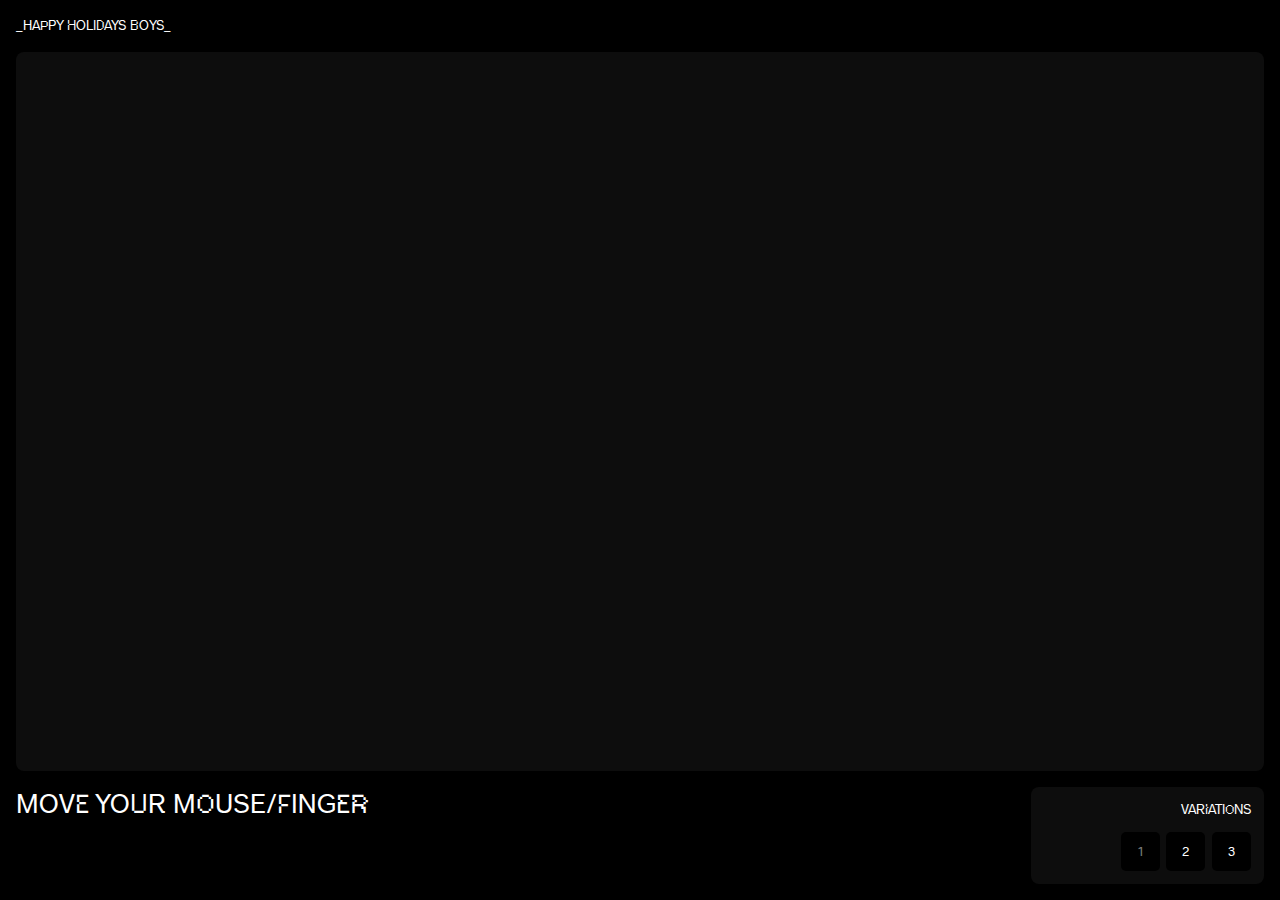
<file: index.html>
<!DOCTYPE html>
<html lang="en" class="no-js">
	<head>
		<meta charset="UTF-8" />
		<meta name="viewport" content="width=device-width, initial-scale=1">
		<title>Happy Holidays Boys</title>
		<meta name="description" content="Happy Holidays Boys" />
		<meta name="keywords" content="Happy Holidays Boys" />
		<meta name="author" content="seph99" />
		<link rel="shortcut icon" href="./img/39.jpg">
		<link rel="stylesheet" type="text/css" href="css/base.css" />
		<script>document.documentElement.className="js";</script>
	</head>
	<body class="demo-4 loading">
		<main>
			<div class="frame">
				<h1 class="frame__title">Happy Holidays Boys</h1>
			</div>
			<nav class="demos">
				<span>Variations </span>
				<a href="index.html" class="demo demo--current">1</a>
				<a href="index2.html" class="demo">2</a>
				<a href="index3.html" class="demo">3</a>
			</nav>
			<div class="meta">
				<h2 class="meta__title">Move your Mouse/Finger</h2>
			</div>
			<div class="content">
				<div class="content__img">
					<div class="content__img-inner" style="background-image:url(img/1.jpg)"></div>
				</div>
				<div class="content__img">
					<div class="content__img-inner" style="background-image:url(img/2.jpg)"></div>
				</div>
				<div class="content__img">
					<div class="content__img-inner" style="background-image:url(img/3.jpg)"></div>
				</div>
				<div class="content__img">
					<div class="content__img-inner" style="background-image:url(img/4.jpg)"></div>
				</div>
				<div class="content__img">
					<div class="content__img-inner" style="background-image:url(img/10.jpg)"></div>
				</div>
				<div class="content__img">
					<div class="content__img-inner" style="background-image:url(img/11.jpg)"></div>
				</div>
				<div class="content__img">
					<div class="content__img-inner" style="background-image:url(img/12.jpg)"></div>
				</div>
				<div class="content__img">
					<div class="content__img-inner" style="background-image:url(img/13.jpg)"></div>
				</div>
				<div class="content__img">
					<div class="content__img-inner" style="background-image:url(img/14.jpg)"></div>
				</div>
				<div class="content__img">
					<div class="content__img-inner" style="background-image:url(img/15.jpg)"></div>
				</div>
				<div class="content__img">
					<div class="content__img-inner" style="background-image:url(img/16.jpg)"></div>
				</div>
				<div class="content__img">
					<div class="content__img-inner" style="background-image:url(img/17.jpg)"></div>
				</div>
				<div class="content__img">
					<div class="content__img-inner" style="background-image:url(img/18.jpg)"></div>
				</div>
				<div class="content__img">
					<div class="content__img-inner" style="background-image:url(img/19.jpg)"></div>
				</div>
				<div class="content__img">
					<div class="content__img-inner" style="background-image:url(img/20.jpg)"></div>
				</div>
				<div class="content__img">
					<div class="content__img-inner" style="background-image:url(img/22.jpg)"></div>
				</div>
				<div class="content__img">
					<div class="content__img-inner" style="background-image:url(img/23.jpg)"></div>
				</div>
				<div class="content__img">
					<div class="content__img-inner" style="background-image:url(img/24.jpg)"></div>
				</div>
				<div class="content__img">
					<div class="content__img-inner" style="background-image:url(img/25.jpg)"></div>
				</div>
				<div class="content__img">
					<div class="content__img-inner" style="background-image:url(img/26.jpg)"></div>
				</div>
				<div class="content__img">
					<div class="content__img-inner" style="background-image:url(img/27.jpg)"></div>
				</div>
				<div class="content__img">
					<div class="content__img-inner" style="background-image:url(img/28.jpg)"></div>
				</div>
				<div class="content__img">
					<div class="content__img-inner" style="background-image:url(img/29.jpg)"></div>
				</div>
				<div class="content__img">
					<div class="content__img-inner" style="background-image:url(img/30.jpg)"></div>
				</div>
				<div class="content__img">
					<div class="content__img-inner" style="background-image:url(img/31.jpg)"></div>
				</div>
				<div class="content__img">
					<div class="content__img-inner" style="background-image:url(img/32.jpg)"></div>
				</div>
				<div class="content__img">
					<div class="content__img-inner" style="background-image:url(img/33.jpg)"></div>
				</div>
				<div class="content__img">
					<div class="content__img-inner" style="background-image:url(img/34.jpg)"></div>
				</div>
				<div class="content__img">
					<div class="content__img-inner" style="background-image:url(img/35.jpg)"></div>
				</div>
				<div class="content__img">
					<div class="content__img-inner" style="background-image:url(img/36.jpg)"></div>
				</div>
				<div class="content__img">
					<div class="content__img-inner" style="background-image:url(img/37.jpg)"></div>
				</div>
				<div class="content__img">
					<div class="content__img-inner" style="background-image:url(img/38.jpg)"></div>
				</div>
				<div class="content__img">
					<div class="content__img-inner" style="background-image:url(img/39.jpg)"></div>
				</div>
				<div class="content__img">
					<div class="content__img-inner" style="background-image:url(img/40.jpg)"></div>
				</div>
				<div class="content__img">
					<div class="content__img-inner" style="background-image:url(img/41.jpg)"></div>
				</div>
				<div class="content__img">
					<div class="content__img-inner" style="background-image:url(img/42.jpg)"></div>
				</div>
				<div class="content__img">
					<div class="content__img-inner" style="background-image:url(img/43.jpg)"></div>
				</div>
				<div class="content__img">
					<div class="content__img-inner" style="background-image:url(img/44.jpg)"></div>
				</div>
				<div class="content__img">
					<div class="content__img-inner" style="background-image:url(img/45.jpg)"></div>
				</div>
				<div class="content__img">
					<div class="content__img-inner" style="background-image:url(img/46.jpg)"></div>
				</div>
				<div class="content__img">
					<div class="content__img-inner" style="background-image:url(img/47.jpg)"></div>
				</div>
				<div class="content__img">
					<div class="content__img-inner" style="background-image:url(img/48.jpg)"></div>
				</div>
				<div class="content__img">
					<div class="content__img-inner" style="background-image:url(img/49.jpg)"></div>
				</div>
				<div class="content__img">
					<div class="content__img-inner" style="background-image:url(img/50.jpg)"></div>
				</div>
				<div class="content__img">
					<div class="content__img-inner" style="background-image:url(img/51.jpg)"></div>
				</div>
				<div class="content__img">
					<div class="content__img-inner" style="background-image:url(img/52.jpg)"></div>
				</div>
				<div class="content__img">
					<div class="content__img-inner" style="background-image:url(img/53.jpg)"></div>
				</div>
				<div class="content__img">
					<div class="content__img-inner" style="background-image:url(img/54.jpg)"></div>
				</div>
				<div class="content__img">
					<div class="content__img-inner" style="background-image:url(img/55.jpg)"></div>
				</div>
				<div class="content__img">
					<div class="content__img-inner" style="background-image:url(img/56.jpg)"></div>
				</div>
				<div class="content__img">
					<div class="content__img-inner" style="background-image:url(img/57.jpg)"></div>
				</div>
				<div class="content__img">
					<div class="content__img-inner" style="background-image:url(img/58.jpg)"></div>
				</div>
				<div class="content__img">
					<div class="content__img-inner" style="background-image:url(img/59.jpg)"></div>
				</div>
				<div class="content__img">
					<div class="content__img-inner" style="background-image:url(img/60.jpg)"></div>
				</div>
				<div class="content__img">
					<div class="content__img-inner" style="background-image:url(img/61.jpg)"></div>
				</div>
				<div class="content__img">
					<div class="content__img-inner" style="background-image:url(img/62.jpg)"></div>
				</div>
				<div class="content__img">
					<div class="content__img-inner" style="background-image:url(img/63.jpg)"></div>
				</div>
				<div class="content__img">
					<div class="content__img-inner" style="background-image:url(img/64.jpg)"></div>
				</div>
				<div class="content__img">
					<div class="content__img-inner" style="background-image:url(img/65.jpg)"></div>
				</div>
				<div class="content__img">
					<div class="content__img-inner" style="background-image:url(img/66.jpg)"></div>
				</div>
			</div><!--/content-->
		</main>
		<script src="js/imagesloaded.pkgd.min.js"></script>
		<script src="js/gsap.min.js"></script>
		<script type="module" src="js/demo1/index.js"></script>
	</body>
</html>
</file>
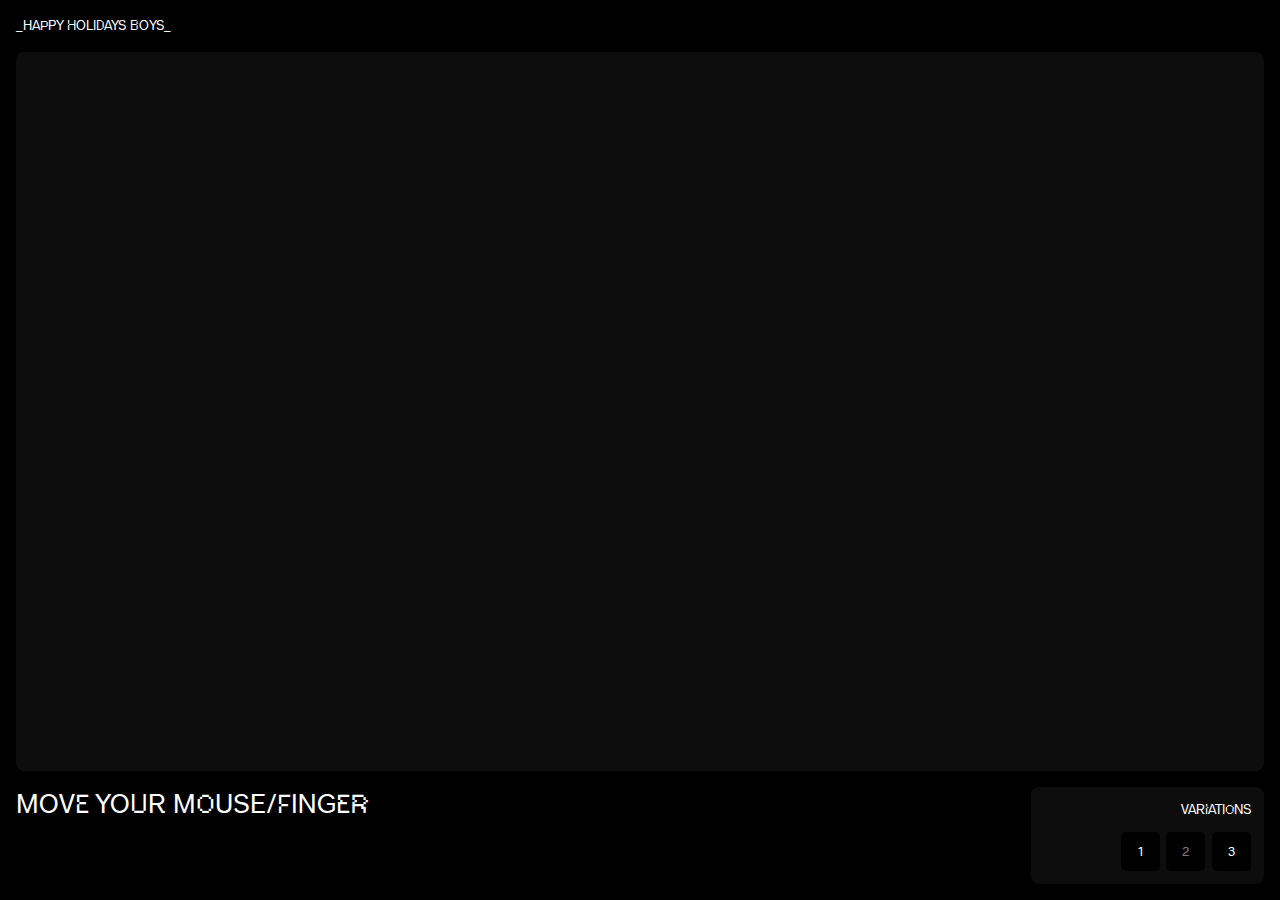
<file: index2.html>
<!DOCTYPE html>
<html lang="en" class="no-js">
	<head>
		<meta charset="UTF-8" />
		<meta name="viewport" content="width=device-width, initial-scale=1">
		<title>Happy Holidays Boys</title>
		<meta name="description" content="Happy Holidays Boys" />
		<meta name="keywords" content="Happy Holidays Boys" />
		<meta name="author" content="seph99" />
		<link rel="shortcut icon" href="./img/39.jpg">
		<link rel="stylesheet" type="text/css" href="css/base.css" />
		<script>document.documentElement.className="js";</script>
	</head>
	<body class="demo-8 loading">
		<main>
			<div class="frame">
				<h1 class="frame__title">Happy Holidays Boys</h1>
			</div>
			<nav class="demos">
				<span>Variations </span>
				<a href="index.html" class="demo">1</a>
				<a href="index2.html" class="demo demo--current">2</a>
				<a href="index3.html" class="demo">3</a>
			</nav>
			<div class="meta">
				<h2 class="meta__title">Move your Mouse/Finger</h2>
			</div>
			<div class="content">
				<div class="content__img">
					<div class="content__img-inner" style="background-image:url(img/1.jpg)"></div>
				</div>
				<div class="content__img">
					<div class="content__img-inner" style="background-image:url(img/2.jpg)"></div>
				</div>
				<div class="content__img">
					<div class="content__img-inner" style="background-image:url(img/3.jpg)"></div>
				</div>
				<div class="content__img">
					<div class="content__img-inner" style="background-image:url(img/4.jpg)"></div>
				</div>
				<div class="content__img">
					<div class="content__img-inner" style="background-image:url(img/10.jpg)"></div>
				</div>
				<div class="content__img">
					<div class="content__img-inner" style="background-image:url(img/11.jpg)"></div>
				</div>
				<div class="content__img">
					<div class="content__img-inner" style="background-image:url(img/12.jpg)"></div>
				</div>
				<div class="content__img">
					<div class="content__img-inner" style="background-image:url(img/13.jpg)"></div>
				</div>
				<div class="content__img">
					<div class="content__img-inner" style="background-image:url(img/14.jpg)"></div>
				</div>
				<div class="content__img">
					<div class="content__img-inner" style="background-image:url(img/15.jpg)"></div>
				</div>
				<div class="content__img">
					<div class="content__img-inner" style="background-image:url(img/16.jpg)"></div>
				</div>
				<div class="content__img">
					<div class="content__img-inner" style="background-image:url(img/17.jpg)"></div>
				</div>
				<div class="content__img">
					<div class="content__img-inner" style="background-image:url(img/18.jpg)"></div>
				</div>
				<div class="content__img">
					<div class="content__img-inner" style="background-image:url(img/19.jpg)"></div>
				</div>
				<div class="content__img">
					<div class="content__img-inner" style="background-image:url(img/20.jpg)"></div>
				</div>
				<div class="content__img">
					<div class="content__img-inner" style="background-image:url(img/22.jpg)"></div>
				</div>
				<div class="content__img">
					<div class="content__img-inner" style="background-image:url(img/23.jpg)"></div>
				</div>
				<div class="content__img">
					<div class="content__img-inner" style="background-image:url(img/24.jpg)"></div>
				</div>
				<div class="content__img">
					<div class="content__img-inner" style="background-image:url(img/25.jpg)"></div>
				</div>
				<div class="content__img">
					<div class="content__img-inner" style="background-image:url(img/26.jpg)"></div>
				</div>
				<div class="content__img">
					<div class="content__img-inner" style="background-image:url(img/27.jpg)"></div>
				</div>
				<div class="content__img">
					<div class="content__img-inner" style="background-image:url(img/28.jpg)"></div>
				</div>
				<div class="content__img">
					<div class="content__img-inner" style="background-image:url(img/29.jpg)"></div>
				</div>
				<div class="content__img">
					<div class="content__img-inner" style="background-image:url(img/30.jpg)"></div>
				</div>
				<div class="content__img">
					<div class="content__img-inner" style="background-image:url(img/31.jpg)"></div>
				</div>
				<div class="content__img">
					<div class="content__img-inner" style="background-image:url(img/32.jpg)"></div>
				</div>
				<div class="content__img">
					<div class="content__img-inner" style="background-image:url(img/33.jpg)"></div>
				</div>
				<div class="content__img">
					<div class="content__img-inner" style="background-image:url(img/34.jpg)"></div>
				</div>
				<div class="content__img">
					<div class="content__img-inner" style="background-image:url(img/35.jpg)"></div>
				</div>
				<div class="content__img">
					<div class="content__img-inner" style="background-image:url(img/36.jpg)"></div>
				</div>
				<div class="content__img">
					<div class="content__img-inner" style="background-image:url(img/37.jpg)"></div>
				</div>
				<div class="content__img">
					<div class="content__img-inner" style="background-image:url(img/38.jpg)"></div>
				</div>
				<div class="content__img">
					<div class="content__img-inner" style="background-image:url(img/39.jpg)"></div>
				</div>
				<div class="content__img">
					<div class="content__img-inner" style="background-image:url(img/40.jpg)"></div>
				</div>
				<div class="content__img">
					<div class="content__img-inner" style="background-image:url(img/41.jpg)"></div>
				</div>
				<div class="content__img">
					<div class="content__img-inner" style="background-image:url(img/42.jpg)"></div>
				</div>
				<div class="content__img">
					<div class="content__img-inner" style="background-image:url(img/43.jpg)"></div>
				</div>
				<div class="content__img">
					<div class="content__img-inner" style="background-image:url(img/44.jpg)"></div>
				</div>
				<div class="content__img">
					<div class="content__img-inner" style="background-image:url(img/45.jpg)"></div>
				</div>
				<div class="content__img">
					<div class="content__img-inner" style="background-image:url(img/46.jpg)"></div>
				</div>
				<div class="content__img">
					<div class="content__img-inner" style="background-image:url(img/47.jpg)"></div>
				</div>
				<div class="content__img">
					<div class="content__img-inner" style="background-image:url(img/48.jpg)"></div>
				</div>
				<div class="content__img">
					<div class="content__img-inner" style="background-image:url(img/49.jpg)"></div>
				</div>
				<div class="content__img">
					<div class="content__img-inner" style="background-image:url(img/50.jpg)"></div>
				</div>
				<div class="content__img">
					<div class="content__img-inner" style="background-image:url(img/51.jpg)"></div>
				</div>
				<div class="content__img">
					<div class="content__img-inner" style="background-image:url(img/52.jpg)"></div>
				</div>
				<div class="content__img">
					<div class="content__img-inner" style="background-image:url(img/53.jpg)"></div>
				</div>
				<div class="content__img">
					<div class="content__img-inner" style="background-image:url(img/54.jpg)"></div>
				</div>
				<div class="content__img">
					<div class="content__img-inner" style="background-image:url(img/55.jpg)"></div>
				</div>
				<div class="content__img">
					<div class="content__img-inner" style="background-image:url(img/56.jpg)"></div>
				</div>
				<div class="content__img">
					<div class="content__img-inner" style="background-image:url(img/57.jpg)"></div>
				</div>
				<div class="content__img">
					<div class="content__img-inner" style="background-image:url(img/58.jpg)"></div>
				</div>
				<div class="content__img">
					<div class="content__img-inner" style="background-image:url(img/59.jpg)"></div>
				</div>
				<div class="content__img">
					<div class="content__img-inner" style="background-image:url(img/60.jpg)"></div>
				</div>
				<div class="content__img">
					<div class="content__img-inner" style="background-image:url(img/61.jpg)"></div>
				</div>
				<div class="content__img">
					<div class="content__img-inner" style="background-image:url(img/62.jpg)"></div>
				</div>
				<div class="content__img">
					<div class="content__img-inner" style="background-image:url(img/63.jpg)"></div>
				</div>
				<div class="content__img">
					<div class="content__img-inner" style="background-image:url(img/64.jpg)"></div>
				</div>
				<div class="content__img">
					<div class="content__img-inner" style="background-image:url(img/65.jpg)"></div>
				</div>
				<div class="content__img">
					<div class="content__img-inner" style="background-image:url(img/66.jpg)"></div>
				</div>
			</div><!--/content-->
		</main>
		<script src="js/imagesloaded.pkgd.min.js"></script>
		<script src="js/gsap.min.js"></script>
		<script type="module" src="js/demo8/index.js"></script>
	</body>
</html>
</file>
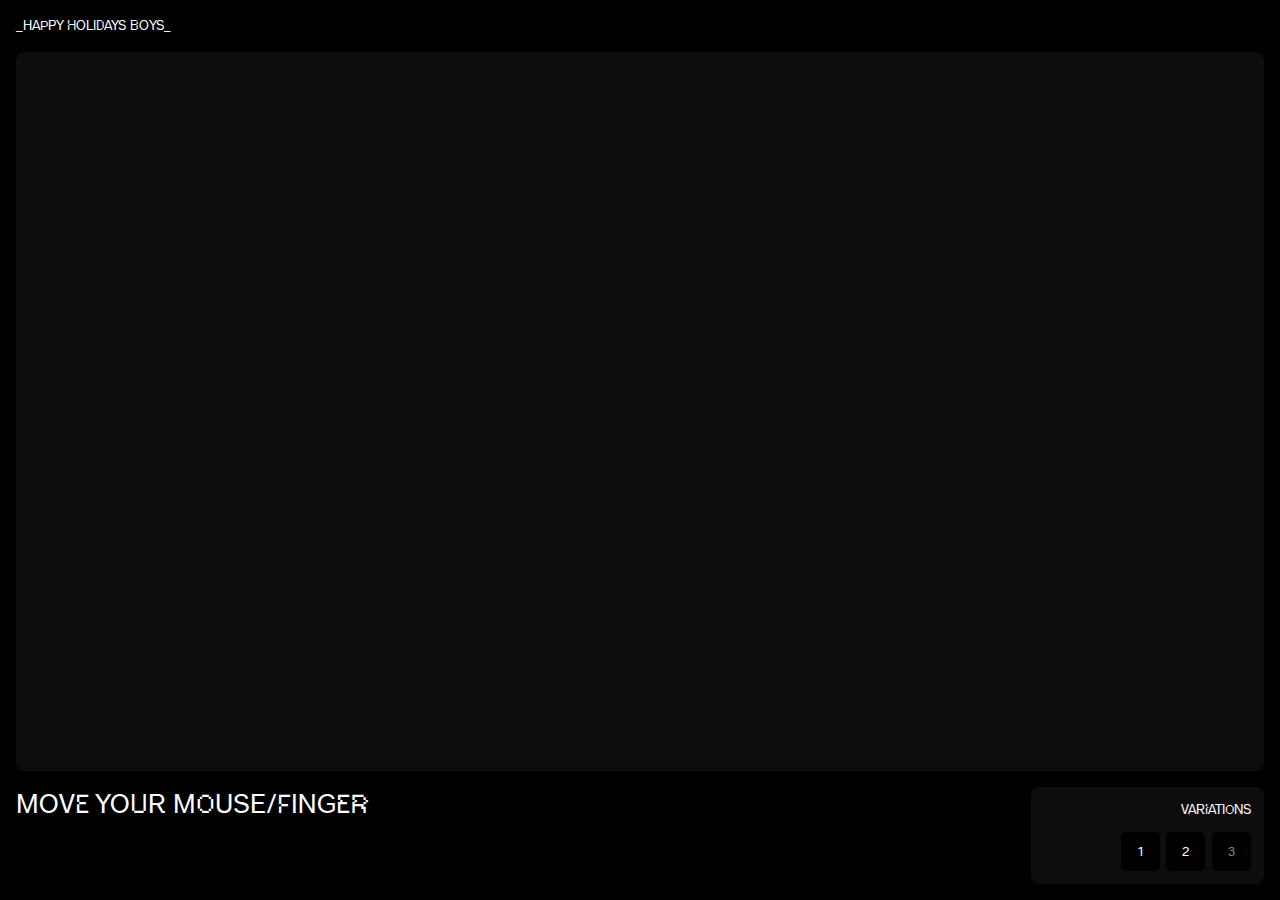
<file: index3.html>
<!DOCTYPE html>
<html lang="en" class="no-js">
	<head>
		<meta charset="UTF-8" />
		<meta name="viewport" content="width=device-width, initial-scale=1">
		<title>Happy Holidays Boys</title>
		<meta name="description" content="Happy Holidays Boys" />
		<meta name="keywords" content="Happy Holidays Boys" />
		<meta name="author" content="seph99" />
		<link rel="shortcut icon" href="./img/39.jpg">
		<link rel="stylesheet" type="text/css" href="css/base.css" />
		<script>document.documentElement.className="js";</script>
	</head>
	<body class="demo-9 loading">
		<main>
			<div class="frame">
				<h1 class="frame__title">Happy Holidays Boys</h1>
			</div>
			<nav class="demos">
				<span>Variations </span>
				<a href="index.html" class="demo">1</a>
				<a href="index2.html" class="demo">2</a>
				<a href="index3.html" class="demo demo--current">3</a>
			</nav>
			<div class="meta">
				<h2 class="meta__title">Move your Mouse/Finger</h2>
			</div>
			<div class="content">
				<div class="content__img">
					<div class="content__img-inner" style="background-image:url(img/1.jpg)"></div>
				</div>
				<div class="content__img">
					<div class="content__img-inner" style="background-image:url(img/2.jpg)"></div>
				</div>
				<div class="content__img">
					<div class="content__img-inner" style="background-image:url(img/3.jpg)"></div>
				</div>
				<div class="content__img">
					<div class="content__img-inner" style="background-image:url(img/4.jpg)"></div>
				</div>
				<div class="content__img">
					<div class="content__img-inner" style="background-image:url(img/10.jpg)"></div>
				</div>
				<div class="content__img">
					<div class="content__img-inner" style="background-image:url(img/11.jpg)"></div>
				</div>
				<div class="content__img">
					<div class="content__img-inner" style="background-image:url(img/12.jpg)"></div>
				</div>
				<div class="content__img">
					<div class="content__img-inner" style="background-image:url(img/13.jpg)"></div>
				</div>
				<div class="content__img">
					<div class="content__img-inner" style="background-image:url(img/14.jpg)"></div>
				</div>
				<div class="content__img">
					<div class="content__img-inner" style="background-image:url(img/15.jpg)"></div>
				</div>
				<div class="content__img">
					<div class="content__img-inner" style="background-image:url(img/16.jpg)"></div>
				</div>
				<div class="content__img">
					<div class="content__img-inner" style="background-image:url(img/17.jpg)"></div>
				</div>
				<div class="content__img">
					<div class="content__img-inner" style="background-image:url(img/18.jpg)"></div>
				</div>
				<div class="content__img">
					<div class="content__img-inner" style="background-image:url(img/19.jpg)"></div>
				</div>
				<div class="content__img">
					<div class="content__img-inner" style="background-image:url(img/20.jpg)"></div>
				</div>
				<div class="content__img">
					<div class="content__img-inner" style="background-image:url(img/22.jpg)"></div>
				</div>
				<div class="content__img">
					<div class="content__img-inner" style="background-image:url(img/23.jpg)"></div>
				</div>
				<div class="content__img">
					<div class="content__img-inner" style="background-image:url(img/24.jpg)"></div>
				</div>
				<div class="content__img">
					<div class="content__img-inner" style="background-image:url(img/25.jpg)"></div>
				</div>
				<div class="content__img">
					<div class="content__img-inner" style="background-image:url(img/26.jpg)"></div>
				</div>
				<div class="content__img">
					<div class="content__img-inner" style="background-image:url(img/27.jpg)"></div>
				</div>
				<div class="content__img">
					<div class="content__img-inner" style="background-image:url(img/28.jpg)"></div>
				</div>
				<div class="content__img">
					<div class="content__img-inner" style="background-image:url(img/29.jpg)"></div>
				</div>
				<div class="content__img">
					<div class="content__img-inner" style="background-image:url(img/30.jpg)"></div>
				</div>
				<div class="content__img">
					<div class="content__img-inner" style="background-image:url(img/31.jpg)"></div>
				</div>
				<div class="content__img">
					<div class="content__img-inner" style="background-image:url(img/32.jpg)"></div>
				</div>
				<div class="content__img">
					<div class="content__img-inner" style="background-image:url(img/33.jpg)"></div>
				</div>
				<div class="content__img">
					<div class="content__img-inner" style="background-image:url(img/34.jpg)"></div>
				</div>
				<div class="content__img">
					<div class="content__img-inner" style="background-image:url(img/35.jpg)"></div>
				</div>
				<div class="content__img">
					<div class="content__img-inner" style="background-image:url(img/36.jpg)"></div>
				</div>
				<div class="content__img">
					<div class="content__img-inner" style="background-image:url(img/37.jpg)"></div>
				</div>
				<div class="content__img">
					<div class="content__img-inner" style="background-image:url(img/38.jpg)"></div>
				</div>
				<div class="content__img">
					<div class="content__img-inner" style="background-image:url(img/39.jpg)"></div>
				</div>
				<div class="content__img">
					<div class="content__img-inner" style="background-image:url(img/40.jpg)"></div>
				</div>
				<div class="content__img">
					<div class="content__img-inner" style="background-image:url(img/41.jpg)"></div>
				</div>
				<div class="content__img">
					<div class="content__img-inner" style="background-image:url(img/42.jpg)"></div>
				</div>
				<div class="content__img">
					<div class="content__img-inner" style="background-image:url(img/43.jpg)"></div>
				</div>
				<div class="content__img">
					<div class="content__img-inner" style="background-image:url(img/44.jpg)"></div>
				</div>
				<div class="content__img">
					<div class="content__img-inner" style="background-image:url(img/45.jpg)"></div>
				</div>
				<div class="content__img">
					<div class="content__img-inner" style="background-image:url(img/46.jpg)"></div>
				</div>
				<div class="content__img">
					<div class="content__img-inner" style="background-image:url(img/47.jpg)"></div>
				</div>
				<div class="content__img">
					<div class="content__img-inner" style="background-image:url(img/48.jpg)"></div>
				</div>
				<div class="content__img">
					<div class="content__img-inner" style="background-image:url(img/49.jpg)"></div>
				</div>
				<div class="content__img">
					<div class="content__img-inner" style="background-image:url(img/50.jpg)"></div>
				</div>
				<div class="content__img">
					<div class="content__img-inner" style="background-image:url(img/51.jpg)"></div>
				</div>
				<div class="content__img">
					<div class="content__img-inner" style="background-image:url(img/52.jpg)"></div>
				</div>
				<div class="content__img">
					<div class="content__img-inner" style="background-image:url(img/53.jpg)"></div>
				</div>
				<div class="content__img">
					<div class="content__img-inner" style="background-image:url(img/54.jpg)"></div>
				</div>
				<div class="content__img">
					<div class="content__img-inner" style="background-image:url(img/55.jpg)"></div>
				</div>
				<div class="content__img">
					<div class="content__img-inner" style="background-image:url(img/56.jpg)"></div>
				</div>
				<div class="content__img">
					<div class="content__img-inner" style="background-image:url(img/57.jpg)"></div>
				</div>
				<div class="content__img">
					<div class="content__img-inner" style="background-image:url(img/58.jpg)"></div>
				</div>
				<div class="content__img">
					<div class="content__img-inner" style="background-image:url(img/59.jpg)"></div>
				</div>
				<div class="content__img">
					<div class="content__img-inner" style="background-image:url(img/60.jpg)"></div>
				</div>
				<div class="content__img">
					<div class="content__img-inner" style="background-image:url(img/61.jpg)"></div>
				</div>
				<div class="content__img">
					<div class="content__img-inner" style="background-image:url(img/62.jpg)"></div>
				</div>
				<div class="content__img">
					<div class="content__img-inner" style="background-image:url(img/63.jpg)"></div>
				</div>
				<div class="content__img">
					<div class="content__img-inner" style="background-image:url(img/64.jpg)"></div>
				</div>
				<div class="content__img">
					<div class="content__img-inner" style="background-image:url(img/65.jpg)"></div>
				</div>
				<div class="content__img">
					<div class="content__img-inner" style="background-image:url(img/66.jpg)"></div>
				</div>
			</div><!--/content-->
		</main>
		<script src="js/imagesloaded.pkgd.min.js"></script>
		<script src="js/gsap.min.js"></script>
		<script type="module" src="js/demo9/index.js"></script>
	</body>
</html>
</file>
<file: css/base.css>
*,
*::after,
*::before {
	box-sizing: border-box;
}

/* https://vegaprotocol.github.io/alpha-lyrae/ */

@font-face {
	font-family: 'AlphaLyrae';
	src: url('../fonts/AlphaLyrae-Medium.woff2') format('woff2'),
	url('../fonts/AlphaLyrae-Medium.woff') format('woff');
	font-style: normal;
}

@font-feature-values 'AlphaLyrae' { 
  @styleset { ss01: 1; ss02: 2; ss03: 3; ss04: 4; ss05: 5 } 
}

:root {
	font-size: 13px;
	--color-text: #fff;
	--color-bg: #000;
	--color-link: #fff;
	--color-link-hover: #fff;
	--img-width: 190px;
	--img-ratio: 1.1;
	--img-offset-x: 20px;
	--img-offset-y: 20px;
	--img-border-radius: 7px;
	--color-bg-content: rgba(255,255,255,0.05);
	--color-bg-demos: rgba(255,255,255,0.05);
}

body {
	margin: 0;
	color: var(--color-text);
	background-color: var(--color-bg);
	font-family: 'AlphaLyrae', sans-serif;
	text-transform: uppercase;
	-webkit-font-smoothing: antialiased;
	-moz-osx-font-smoothing: grayscale;
	overflow: hidden;
	-webkit-touch-callout: none;
	-webkit-user-select: none;
	-moz-user-select: none;
	-ms-user-select: none;
	user-select: none;
	min-height: 100vh;
	/* mobile viewport bug fix */
	min-height: -webkit-fill-available;
}

html {
	height: -webkit-fill-available;
}

.demo-3 {
	--img-width: 160px;
	--img-ratio: 0.7;
}

.demo-4 {
	--img-ratio: 1;
}

.demo-5 {
	--img-width: 230px;
	--img-ratio: 1.2;
}

.demo-6 {
	--color-bg: #000;
	--img-ratio: 0.85;
	--img-border-radius: 0px;
}

.demo-7 {
	--img-ratio: 1;
	--img-border-radius: 4px;
}

.demo-8 {
	--img-width: 175px;
	--img-ratio: 1;
	--img-border-radius: 4px;
}

.demo-9 {
	--img-width: 260px;
	--img-ratio: 1;
}

/* Page Loader */
.js .loading::before,
.js .loading::after {
	content: '';
	position: fixed;
	z-index: 2000;
}

.js .loading::before {
	top: 0;
	left: 0;
	width: 100%;
	height: 100%;
	background: var(--color-bg);
}

.js .loading::after {
	top: 50%;
	left: 50%;
	width: 60px;
	height: 60px;
	margin: -30px 0 0 -30px;
	border-radius: 50%;
	opacity: 0.4;
	background: var(--color-link);
	animation: loaderAnim 0.7s linear infinite alternate forwards;

}

@keyframes loaderAnim {
	to {
		opacity: 1;
		transform: scale3d(0.5,0.5,1);
	}
}

a {
	text-decoration: none;
	color: var(--color-link);
	outline: none;
	cursor: pointer;
}

a:hover {
	color: var(--color-link-hover);
	outline: none;
}

/* Better focus styles from https://developer.mozilla.org/en-US/docs/Web/CSS/:focus-visible */
a:focus {
	/* Provide a fallback style for browsers
	 that don't support :focus-visible */
	outline: none;
	background: lightgrey;
}

a:focus:not(:focus-visible) {
	/* Remove the focus indicator on mouse-focus for browsers
	 that do support :focus-visible */
	background: inherit;
}

a:focus-visible {
	/* Draw a very noticeable focus style for
	 keyboard-focus on browsers that do support
	 :focus-visible */
	outline: 2px solid red;
	background: transparent;
}

.unbutton {
	background: none;
	border: 0;
	padding: 0;
	margin: 0;
	font: inherit;
	cursor: pointer;
}

.unbutton:focus {
	outline: none;
}

main {
	padding: 1.25rem;
	display: grid;
	height: 100vh;
	width: 100%;
	grid-row-gap: 1.25rem;
	grid-template-columns: 1fr;
	grid-template-rows: auto 1fr auto auto;
	grid-template-areas: 'frame' 'content' 'meta' 'demos';
}

.meta {
	grid-area: meta;
}

.meta__title {
	margin: 0;
	font-size: clamp(2rem,2vw,2rem);
	font-weight: 300;
}

.meta__subtitle {
	margin: 0;
}

.demos {
	position: relative;
	text-align: right;
	grid-area: demos;
	background: var(--color-bg-demos);
	border-radius: 8px;
	padding: 0.5rem;
	display: flex;
	grid-column-gap: 0.5rem;
	grid-row-gap: 0.5rem;
	align-items: flex-end;
	align-content: flex-end;
	flex-wrap: wrap;
	justify-content: flex-end;
	z-index: 200;
}

.demos span {
	width: 100%;
}

.demo {
	background: var(--color-bg);
	aspect-ratio: 1;
	flex: none;
	width: 3rem;
	display: grid;
	place-items: center;
	text-align: center;
	border-radius: 5px;
}

.demo--current {
	color: rgba(255,255,255,0.5);
}

.frame {
	grid-area: frame;
	z-index: 1000;
	position: relative;
	display: grid;
	grid-template-columns: auto auto;
	grid-template-areas: 'title title' 'prev back' 'sponsor sponsor';
	grid-gap: 0.5rem;
}

body #cdawrap {
    justify-self: start;
}

.frame a {
	pointer-events: auto;
}

.frame__title {
	grid-area: title;
	font-size: inherit;
	margin: 0;
	font-weight: inherit;
}

.frame__back {
	grid-area: back;
}

.frame__prev {
	grid-area: prev;
}

.content {
	grid-area: content;
	border-radius: 8px;
	background: var(--color-bg-content);
	position: relative;
	z-index: 100;
}

.content__img {
	width: var(--img-width);
	aspect-ratio: var(--img-ratio);
	border-radius: var(--img-border-radius);
	position: absolute;
	top: 0;
	left: 0;
	opacity: 0;
	overflow: hidden;
	will-change: transform, filter;
}

.demo-7 .content__img {
	mix-blend-mode: screen;
}

.demo-8 .content__img {
	overflow: visible;
}

.content__img-inner {
	background-position: 50% 50%;
	width: calc(100% + var(--img-offset-x));
	height: calc(100% + var(--img-offset-y));
	background-size: cover;
	position: absolute;
	top: calc( -1 * var(--img-offset-y) / 2 );
	left: calc( -1 * var(--img-offset-x) / 2 );
}

@supports(font-variant-alternates: styleset(ss02)) {
  .show-if-variant-alternates-supported {
    color: #f00;
  }

  .hide-if-variant-alternates-supported {
    display: none;
  } 

  .show-if-no-variant-alternates-supported {
    display: none;
  }
}

@supports not (font-variant-alternates: styleset(ss02)) {
  .hide-if-no-variant-alternates-support {
    display: none;
  }

  .show-if-no-variant-alternates-supported {
    color: #f00;
  }

}

.ss01 {
  font-variant-alternates: styleset(ss01);
}

.ss02 {
  font-variant-alternates: styleset(ss02);
}

.ss03 {
  font-variant-alternates: styleset(ss03);
}

.ss04 {
  font-variant-alternates: styleset(ss04);
}

.ss05 {
  font-variant-alternates: styleset(ss05);
}

@media screen and (min-width: 53em) {
	main {
		grid-template-columns: 1fr 1fr;
		grid-template-rows: auto 1fr auto;
		grid-template-areas: 'frame frame' 'content content' 'meta demos';
	}
	.frame {
		grid-template-columns: auto auto auto 1fr;
		grid-template-areas:  'title back prev sponsor';
		align-content: space-between;
		align-items: end;
		grid-gap: 2rem;
	}

	.frame__title::after {
		content: '_';
	}
	.frame__title::before {
		content: '_';
	}
	.demos {
		justify-self: end;
		grid-column-gap: 0.5rem;
		grid-row-gap: 1rem;
		padding: 1rem;
	}

	body #cdawrap {
    	justify-self: end;
	}
}

@media screen and (max-width: 425px) {
  .demos {
    margin-bottom: 50px; 
  }
}
</file>
